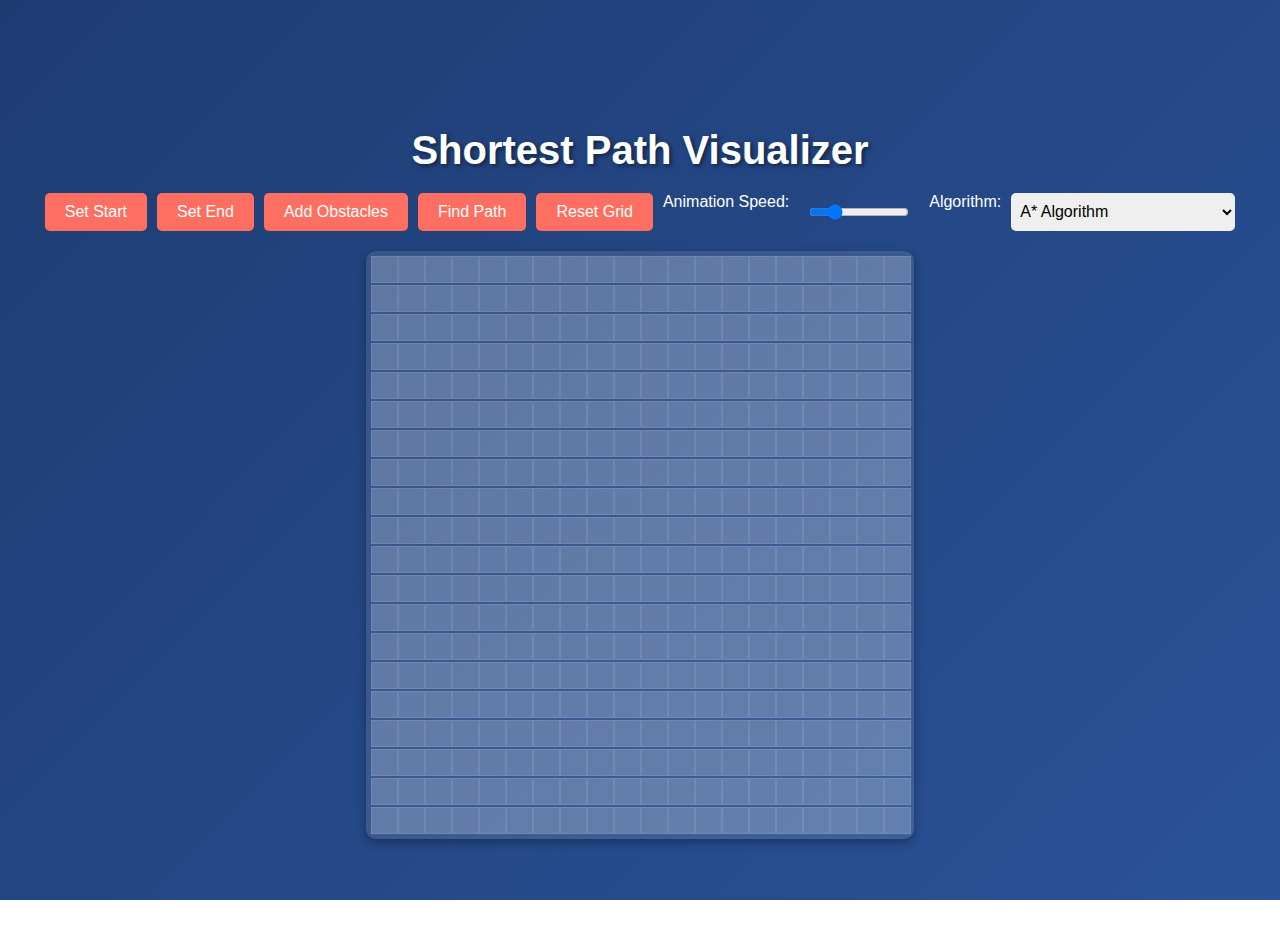
<file: index.html>
<!DOCTYPE html>
<html lang="en">
<head>
  <meta charset="UTF-8">
  <meta name="viewport" content="width=device-width, initial-scale=1.0">
  <title>Shortest Path Visualizer</title>
  <link rel="stylesheet" href="styles.css">
</head>
<body>
  <div class="background"></div>
  <div class="container">
    <h1>Shortest Path Visualizer</h1>
    <div class="controls">
      <button id="startBtn">Set Start</button>
      <button id="endBtn">Set End</button>
      <button id="obstacleBtn">Add Obstacles</button>
      <button id="findPathBtn">Find Path</button>
      <button id="resetBtn">Reset Grid</button>
      <label for="speedSlider">Animation Speed:</label>
      <input type="range" id="speedSlider" min="10" max="200" value="50">
      <label for="algorithm">Algorithm:</label>
      <select id="algorithm">
        <option value="astar">A* Algorithm</option>
        <option value="dijkstra">Dijkstra's Algorithm</option>
        <option value="bfs">Breadth-First Search (BFS)</option>
      </select>
    </div>
    <div id="grid"></div>
  </div>
  <script src="script.js"></script>
</body>
</html>
</file>
<file: styles.css>
/* General Styles */
body {
  font-family: 'Arial', sans-serif;
  margin: 0;
  padding: 0;
  overflow: hidden;
  color: #fff;
}

.background {
  position: absolute;
  top: 0;
  left: 0;
  width: 100%;
  height: 100%;
  background: linear-gradient(135deg, #1e3c72, #2a5298);
  z-index: -1;
}

.container {
  display: flex;
  flex-direction: column;
  align-items: center;
  justify-content: center;
  height: 100vh;
  padding: 20px;
}

h1 {
  font-size: 2.5rem;
  margin-bottom: 20px;
  text-shadow: 2px 2px 4px rgba(0, 0, 0, 0.5);
}

.controls {
  display: flex;
  flex-wrap: wrap;
  gap: 10px;
  margin-bottom: 20px;
}

button {
  padding: 10px 20px;
  font-size: 1rem;
  color: #fff;
  background-color: #ff6f61;
  border: none;
  border-radius: 5px;
  cursor: pointer;
  transition: background-color 0.3s ease, transform 0.2s ease;
}

button:hover {
  background-color: #ff3b2f;
  transform: scale(1.05);
}

#speedSlider {
  width: 100px;
  margin: 0 10px;
}

#algorithm {
  padding: 5px;
  font-size: 1rem;
  border-radius: 5px;
  border: none;
}

#grid {
  display: grid;
  gap: 2px;
  background-color: rgba(255, 255, 255, 0.1);
  padding: 5px;
  border-radius: 10px;
  box-shadow: 0 4px 10px rgba(0, 0, 0, 0.3);
}

.cell {
  width: 25px;
  height: 25px;
  background-color: rgba(255, 255, 255, 0.2);
  border: 1px solid rgba(255, 255, 255, 0.1);
  cursor: pointer;
  transition: background-color 0.2s ease, transform 0.2s ease;
}

.cell:hover {
  background-color: rgba(255, 255, 255, 0.4);
  transform: scale(1.1);
}

.cell.start {
  background-color: #4caf50;
  animation: pulse 1.5s infinite;
}

.cell.end {
  background-color: #f44336;
  animation: pulse 1.5s infinite;
}

.cell.obstacle {
  background-color: #333;
  animation: pop 0.3s ease;
}

.cell.path {
  background-color: #ffeb3b;
  animation: glow 1s infinite alternate, move 0.5s ease;
}

.cell.visited {
  background-color: #2196f3;
  animation: fade 1s ease;
}

@keyframes pulse {
  0% { transform: scale(1); }
  50% { transform: scale(1.1); }
  100% { transform: scale(1); }
}

@keyframes pop {
  0% { transform: scale(0); }
  100% { transform: scale(1); }
}

@keyframes glow {
  0% { box-shadow: 0 0 5px #ffeb3b; }
  100% { box-shadow: 0 0 20px #ffeb3b; }
}

@keyframes fade {
  0% { opacity: 0; }
  100% { opacity: 1; }
}

@keyframes move {
  0% { transform: translateY(-5px); }
  50% { transform: translateY(5px); }
  100% { transform: translateY(0); }
}
</file>
